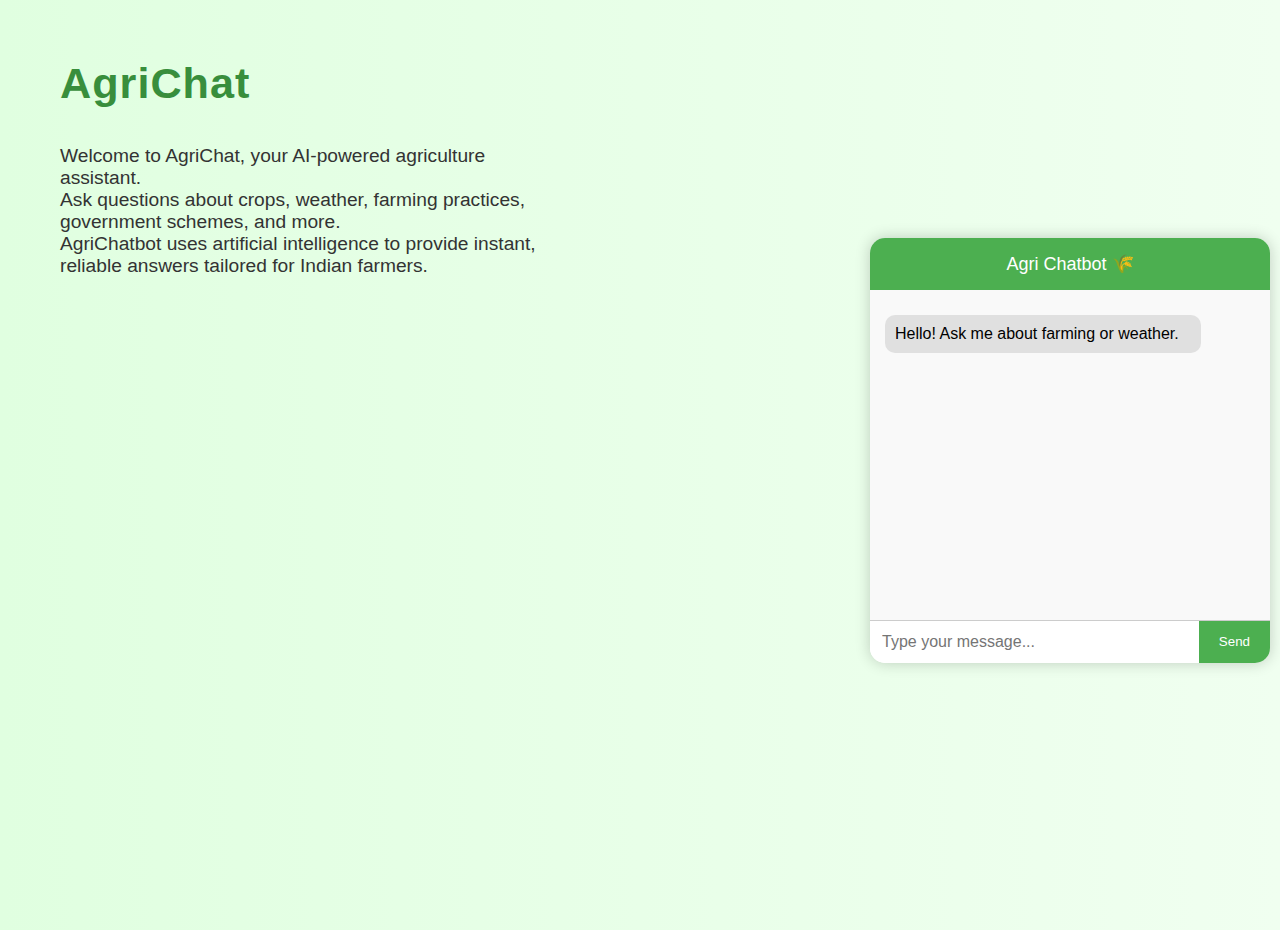
<file: kaif/chatbot/index.html>
<!DOCTYPE html>
<html lang="en">
<head>
  <meta charset="UTF-8" />
  <meta name="viewport" content="width=device-width, initial-scale=1.0"/>
  <title>Agri Chatbot</title>
  <link rel="stylesheet" href="style.css" />
</head>
<body>
  <div class="main-layout">
    <div class="info-panel">
      <h1>AgriChat</h1>
      <p>
        Welcome to AgriChat, your AI-powered agriculture assistant.<br>
        Ask questions about crops, weather, farming practices, government schemes, and more.<br>
        AgriChatbot uses artificial intelligence to provide instant, reliable answers tailored for Indian farmers.
      </p>
    </div>
    <div class="chatbox-panel">
      <div class="chatbox">
        <div class="chat-header">Agri Chatbot 🌾</div>
        <div class="chat-body" id="chat-body">
          <div class="bot-message">Hello! Ask me about farming or weather.</div>
        </div>
        <div class="chat-input">
          <input type="text" id="user-input" placeholder="Type your message...">
          <button id="sendBtn">Send</button>
        </div>
      </div>
    </div>
  </div>
  <script src="script.js"></script>
</body>
</html>
</file>
<file: kaif/chatbot/style.css>
body {
  font-family: 'Segoe UI', sans-serif;
  margin: 0;
  background: linear-gradient(to right, #e0ffe0, #f0fff0);
}
.main-layout {
  display: flex;
  flex-direction: row;
  height: 100vh;
  align-items: center;
  justify-content: space-between;
}
.info-panel {
  flex: 1;
  padding: 60px 40px 0 60px;
  display: flex;
  flex-direction: column;
  align-items: flex-start;
  justify-content: flex-start;
  height: 100vh;
}
.info-panel h1 {
  font-size: 2.7rem;
  color: #388e3c;
  margin-bottom: 18px;
  font-weight: bold;
  letter-spacing: 1px;
}
.info-panel p {
  font-size: 1.2rem;
  color: #333;
  max-width: 500px;
  margin-bottom: 0;
}
.chatbox-panel {
  flex: 0 0 420px;
  display: flex;
  align-items: center;
  justify-content: center;
  height: 100vh;
}
.chatbox {
  width: 400px;
  border-radius: 15px;
  overflow: hidden;
  box-shadow: 0 0 15px rgba(0,0,0,0.2);
  display: flex;
  flex-direction: column;
  background-color: #fff;
  animation: slideIn 0.5s ease-out;
}
@keyframes slideIn {
  from { transform: translateY(50px); opacity: 0; }
  to { transform: translateY(0); opacity: 1; }
}
.chat-header {
  background-color: #4CAF50;
  color: white;
  padding: 15px;
  font-size: 18px;
  text-align: center;
}
.chat-body {
  padding: 15px;
  height: 300px;
  overflow-y: auto;
  background: #f9f9f9;
}
.chat-input {
  display: flex;
  border-top: 1px solid #ccc;
}
.chat-input input {
  flex: 1;
  padding: 12px;
  border: none;
  outline: none;
  font-size: 16px;
}
.chat-input button {
  padding: 12px 20px;
  background-color: #4CAF50;
  color: white;
  border: none;
  cursor: pointer;
}
.bot-message, .user-message {
  margin: 10px 0;
  padding: 10px;
  border-radius: 10px;
  max-width: 80%;
  animation: fadeIn 0.3s ease-in;
}
.bot-message {
  background-color: #e0e0e0;
  align-self: flex-start;
}
.user-message {
  background-color: #dcf8c6;
  align-self: flex-end;
  text-align: right;
}
@keyframes fadeIn {
  from { opacity: 0; transform: scale(0.95); }
  to { opacity: 1; transform: scale(1); }
}
@media (max-width: 900px) {
  .main-layout {
    flex-direction: column;
    align-items: stretch;
  }
  .chatbox-panel {
    width: 100%;
    margin-top: 30px;
    justify-content: flex-end;
    align-items: flex-end;
  }
  .info-panel {
    padding: 30px 20px 0 20px;
  }
}
</file>
